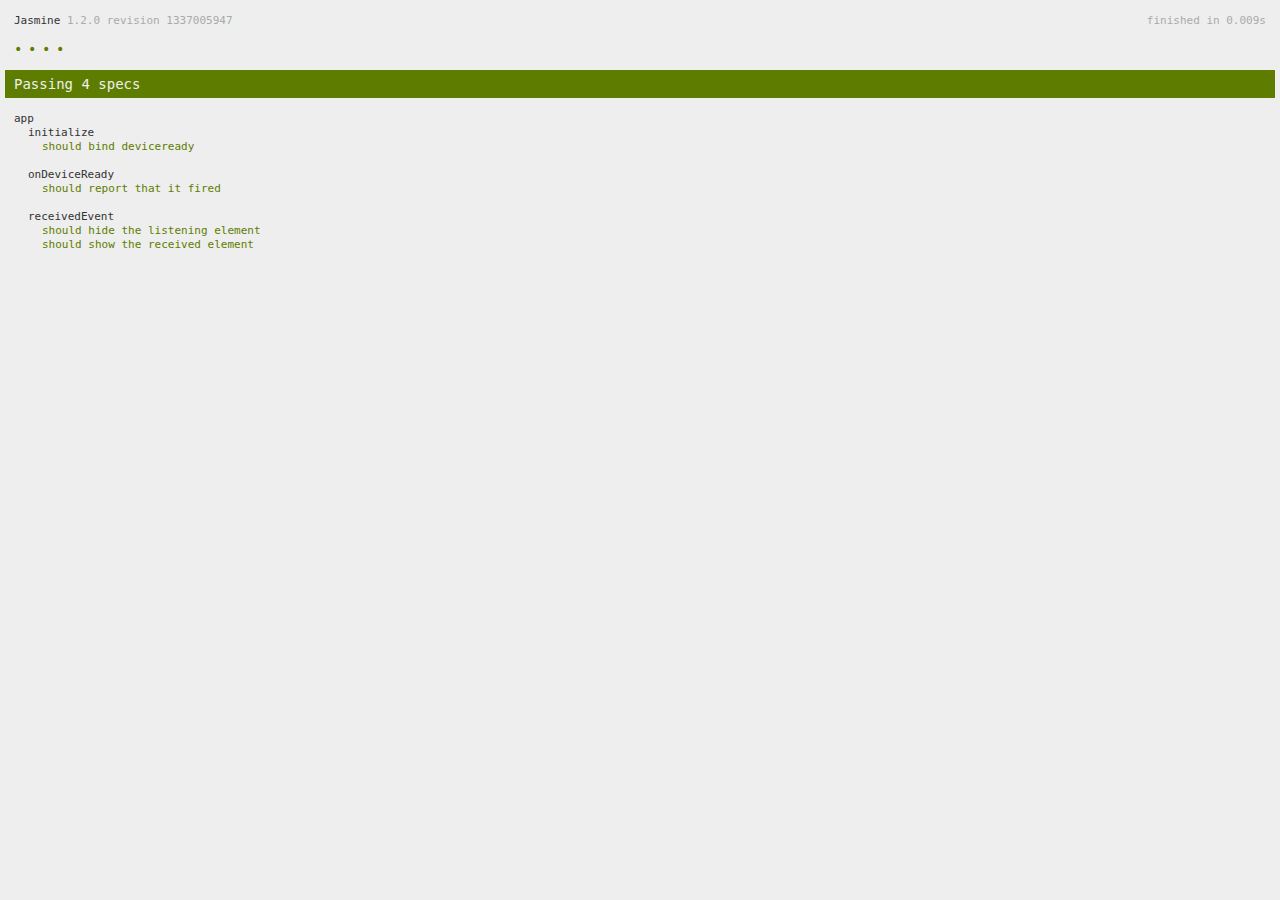
<file: jump.ios/Samples/Engage Only Samples/PhonegapSample-3.0.0/www/spec.html>
<!DOCTYPE html>
<!--
    Licensed to the Apache Software Foundation (ASF) under one
    or more contributor license agreements.  See the NOTICE file
    distributed with this work for additional information
    regarding copyright ownership.  The ASF licenses this file
    to you under the Apache License, Version 2.0 (the
    "License"); you may not use this file except in compliance
    with the License.  You may obtain a copy of the License at

    http://www.apache.org/licenses/LICENSE-2.0

    Unless required by applicable law or agreed to in writing,
    software distributed under the License is distributed on an
    "AS IS" BASIS, WITHOUT WARRANTIES OR CONDITIONS OF ANY
     KIND, either express or implied.  See the License for the
    specific language governing permissions and limitations
    under the License.
-->
<html>
    <head>
        <title>Jasmine Spec Runner</title>

        <!-- jasmine source -->
        <link rel="shortcut icon" type="image/png" href="spec/lib/jasmine-1.2.0/jasmine_favicon.png">
        <link rel="stylesheet" type="text/css" href="spec/lib/jasmine-1.2.0/jasmine.css">
        <script type="text/javascript" src="spec/lib/jasmine-1.2.0/jasmine.js"></script>
        <script type="text/javascript" src="spec/lib/jasmine-1.2.0/jasmine-html.js"></script>

        <!-- include source files here... -->
        <script type="text/javascript" src="js/index.js"></script>

        <!-- include spec files here... -->
        <script type="text/javascript" src="spec/helper.js"></script>
        <script type="text/javascript" src="spec/index.js"></script>

        <script type="text/javascript">
            (function() {
                var jasmineEnv = jasmine.getEnv();
                jasmineEnv.updateInterval = 1000;

                var htmlReporter = new jasmine.HtmlReporter();

                jasmineEnv.addReporter(htmlReporter);

                jasmineEnv.specFilter = function(spec) {
                    return htmlReporter.specFilter(spec);
                };

                var currentWindowOnload = window.onload;

                window.onload = function() {
                    if (currentWindowOnload) {
                        currentWindowOnload();
                    }
                    execJasmine();
                };

                function execJasmine() {
                    jasmineEnv.execute();
                }
            })();
        </script>
    </head>
    <body>
        <div id="stage" style="display:none;"></div>
    </body>
</html>
</file>
<file: jump.ios/Samples/Engage Only Samples/PhonegapSample-3.0.0/www/spec/lib/jasmine-1.2.0/jasmine.css>
body { background-color: #eeeeee; padding: 0; margin: 5px; overflow-y: scroll; }

#HTMLReporter { font-size: 11px; font-family: Monaco, "Lucida Console", monospace; line-height: 14px; color: #333333; }
#HTMLReporter a { text-decoration: none; }
#HTMLReporter a:hover { text-decoration: underline; }
#HTMLReporter p, #HTMLReporter h1, #HTMLReporter h2, #HTMLReporter h3, #HTMLReporter h4, #HTMLReporter h5, #HTMLReporter h6 { margin: 0; line-height: 14px; }
#HTMLReporter .banner, #HTMLReporter .symbolSummary, #HTMLReporter .summary, #HTMLReporter .resultMessage, #HTMLReporter .specDetail .description, #HTMLReporter .alert .bar, #HTMLReporter .stackTrace { padding-left: 9px; padding-right: 9px; }
#HTMLReporter #jasmine_content { position: fixed; right: 100%; }
#HTMLReporter .version { color: #aaaaaa; }
#HTMLReporter .banner { margin-top: 14px; }
#HTMLReporter .duration { color: #aaaaaa; float: right; }
#HTMLReporter .symbolSummary { overflow: hidden; *zoom: 1; margin: 14px 0; }
#HTMLReporter .symbolSummary li { display: block; float: left; height: 7px; width: 14px; margin-bottom: 7px; font-size: 16px; }
#HTMLReporter .symbolSummary li.passed { font-size: 14px; }
#HTMLReporter .symbolSummary li.passed:before { color: #5e7d00; content: "\02022"; }
#HTMLReporter .symbolSummary li.failed { line-height: 9px; }
#HTMLReporter .symbolSummary li.failed:before { color: #b03911; content: "x"; font-weight: bold; margin-left: -1px; }
#HTMLReporter .symbolSummary li.skipped { font-size: 14px; }
#HTMLReporter .symbolSummary li.skipped:before { color: #bababa; content: "\02022"; }
#HTMLReporter .symbolSummary li.pending { line-height: 11px; }
#HTMLReporter .symbolSummary li.pending:before { color: #aaaaaa; content: "-"; }
#HTMLReporter .bar { line-height: 28px; font-size: 14px; display: block; color: #eee; }
#HTMLReporter .runningAlert { background-color: #666666; }
#HTMLReporter .skippedAlert { background-color: #aaaaaa; }
#HTMLReporter .skippedAlert:first-child { background-color: #333333; }
#HTMLReporter .skippedAlert:hover { text-decoration: none; color: white; text-decoration: underline; }
#HTMLReporter .passingAlert { background-color: #a6b779; }
#HTMLReporter .passingAlert:first-child { background-color: #5e7d00; }
#HTMLReporter .failingAlert { background-color: #cf867e; }
#HTMLReporter .failingAlert:first-child { background-color: #b03911; }
#HTMLReporter .results { margin-top: 14px; }
#HTMLReporter #details { display: none; }
#HTMLReporter .resultsMenu, #HTMLReporter .resultsMenu a { background-color: #fff; color: #333333; }
#HTMLReporter.showDetails .summaryMenuItem { font-weight: normal; text-decoration: inherit; }
#HTMLReporter.showDetails .summaryMenuItem:hover { text-decoration: underline; }
#HTMLReporter.showDetails .detailsMenuItem { font-weight: bold; text-decoration: underline; }
#HTMLReporter.showDetails .summary { display: none; }
#HTMLReporter.showDetails #details { display: block; }
#HTMLReporter .summaryMenuItem { font-weight: bold; text-decoration: underline; }
#HTMLReporter .summary { margin-top: 14px; }
#HTMLReporter .summary .suite .suite, #HTMLReporter .summary .specSummary { margin-left: 14px; }
#HTMLReporter .summary .specSummary.passed a { color: #5e7d00; }
#HTMLReporter .summary .specSummary.failed a { color: #b03911; }
#HTMLReporter .description + .suite { margin-top: 0; }
#HTMLReporter .suite { margin-top: 14px; }
#HTMLReporter .suite a { color: #333333; }
#HTMLReporter #details .specDetail { margin-bottom: 28px; }
#HTMLReporter #details .specDetail .description { display: block; color: white; background-color: #b03911; }
#HTMLReporter .resultMessage { padding-top: 14px; color: #333333; }
#HTMLReporter .resultMessage span.result { display: block; }
#HTMLReporter .stackTrace { margin: 5px 0 0 0; max-height: 224px; overflow: auto; line-height: 18px; color: #666666; border: 1px solid #ddd; background: white; white-space: pre; }

#TrivialReporter { padding: 8px 13px; position: absolute; top: 0; bottom: 0; left: 0; right: 0; overflow-y: scroll; background-color: white; font-family: "Helvetica Neue Light", "Lucida Grande", "Calibri", "Arial", sans-serif; /*.resultMessage {*/ /*white-space: pre;*/ /*}*/ }
#TrivialReporter a:visited, #TrivialReporter a { color: #303; }
#TrivialReporter a:hover, #TrivialReporter a:active { color: blue; }
#TrivialReporter .run_spec { float: right; padding-right: 5px; font-size: .8em; text-decoration: none; }
#TrivialReporter .banner { color: #303; background-color: #fef; padding: 5px; }
#TrivialReporter .logo { float: left; font-size: 1.1em; padding-left: 5px; }
#TrivialReporter .logo .version { font-size: .6em; padding-left: 1em; }
#TrivialReporter .runner.running { background-color: yellow; }
#TrivialReporter .options { text-align: right; font-size: .8em; }
#TrivialReporter .suite { border: 1px outset gray; margin: 5px 0; padding-left: 1em; }
#TrivialReporter .suite .suite { margin: 5px; }
#TrivialReporter .suite.passed { background-color: #dfd; }
#TrivialReporter .suite.failed { background-color: #fdd; }
#TrivialReporter .spec { margin: 5px; padding-left: 1em; clear: both; }
#TrivialReporter .spec.failed, #TrivialReporter .spec.passed, #TrivialReporter .spec.skipped { padding-bottom: 5px; border: 1px solid gray; }
#TrivialReporter .spec.failed { background-color: #fbb; border-color: red; }
#TrivialReporter .spec.passed { background-color: #bfb; border-color: green; }
#TrivialReporter .spec.skipped { background-color: #bbb; }
#TrivialReporter .messages { border-left: 1px dashed gray; padding-left: 1em; padding-right: 1em; }
#TrivialReporter .passed { background-color: #cfc; display: none; }
#TrivialReporter .failed { background-color: #fbb; }
#TrivialReporter .skipped { color: #777; background-color: #eee; display: none; }
#TrivialReporter .resultMessage span.result { display: block; line-height: 2em; color: black; }
#TrivialReporter .resultMessage .mismatch { color: black; }
#TrivialReporter .stackTrace { white-space: pre; font-size: .8em; margin-left: 10px; max-height: 5em; overflow: auto; border: 1px inset red; padding: 1em; background: #eef; }
#TrivialReporter .finished-at { padding-left: 1em; font-size: .6em; }
#TrivialReporter.show-passed .passed, #TrivialReporter.show-skipped .skipped { display: block; }
#TrivialReporter #jasmine_content { position: fixed; right: 100%; }
#TrivialReporter .runner { border: 1px solid gray; display: block; margin: 5px 0; padding: 2px 0 2px 10px; }
</file>
